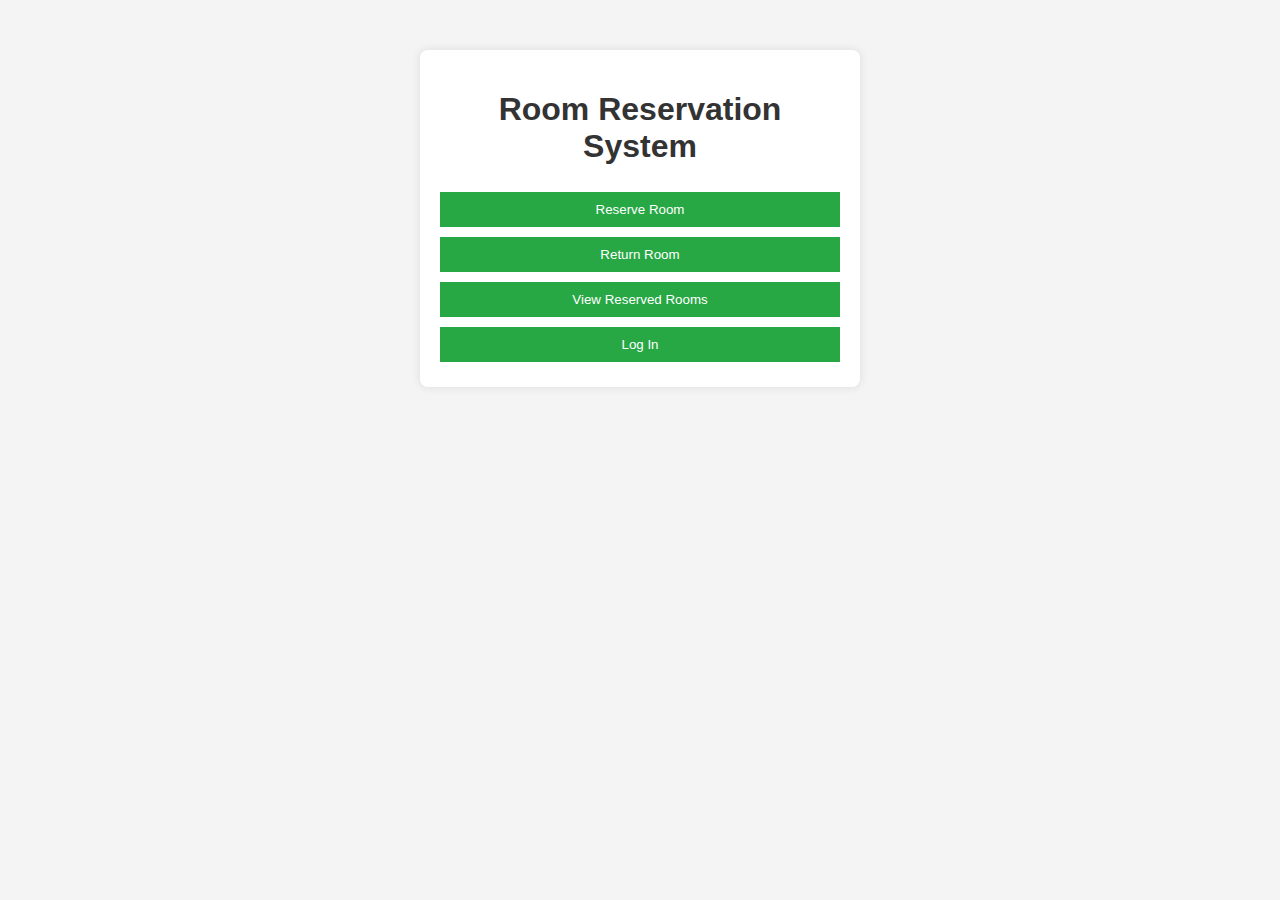
<file: index.html>
<!DOCTYPE html>
<html lang="en">
<head>
    <meta charset="UTF-8">
    <meta name="viewport" content="width=device-width, initial-scale=1.0">
    <title>Room Reservation System</title>
    <link rel="stylesheet" href="styles.css">
</head>
<body>
    <div class="container">
        <h1>Room Reservation System</h1>
        <div id="user-options">
            <button onclick="location.href='reserve.html'">Reserve Room</button>
            <button onclick="location.href='return-room.html'">Return Room</button>
            <button onclick="location.href='view-reservations.html'">View Reserved Rooms</button>
            <button onclick="toggleAdminLogin()" id="admin-login-btn">Log In</button>
        </div>
        
        <div id="admin-options" class="hidden">
            <button onclick="location.href='add-room.html'">Add Room</button>
            <button onclick="logoutAdmin()" id="logout-btn">Log Out</button>
        </div>
        
        <div id="login-form" class="hidden">
            <h2>Admin Login</h2>
            <input type="text" id="admin-username" placeholder="Username" required>
            <input type="password" id="admin-password" placeholder="Password" required>
            <button onclick="login()">Login</button>
            <p id="login-message" class="hidden"></p>
        </div>
    </div>

    <script>
        function toggleAdminLogin() {
            const loginForm = document.getElementById('login-form');
            loginForm.classList.toggle('hidden');
        }

        function login() {
            const username = document.getElementById('admin-username').value;
            const password = document.getElementById('admin-password').value;

            if (username === 'iamtheadmin' && password === 'Dj*0100010001001010') {
                localStorage.setItem('isAdmin', 'true');
                toggleAdminOptions(true);
                toggleAdminLogin();
            } else {
                document.getElementById('login-message').textContent = 'Invalid username or password.';
                document.getElementById('login-message').classList.remove('hidden');
            }
        }

        function logoutAdmin() {
            localStorage.removeItem('isAdmin');
            toggleAdminOptions(false);
        }

        function toggleAdminOptions(show) {
            const adminOptions = document.getElementById('admin-options');
            const adminLoginBtn = document.getElementById('admin-login-btn');
            if (show) {
                adminOptions.classList.remove('hidden');
                adminLoginBtn.classList.add('hidden');
            } else {
                adminOptions.classList.add('hidden');
                adminLoginBtn.classList.remove('hidden');
            }
        }

        document.addEventListener('DOMContentLoaded', function () {
            const isAdmin = localStorage.getItem('isAdmin') === 'true';
            toggleAdminOptions(isAdmin);
        });
    </script>
</body>
</html>
</file>
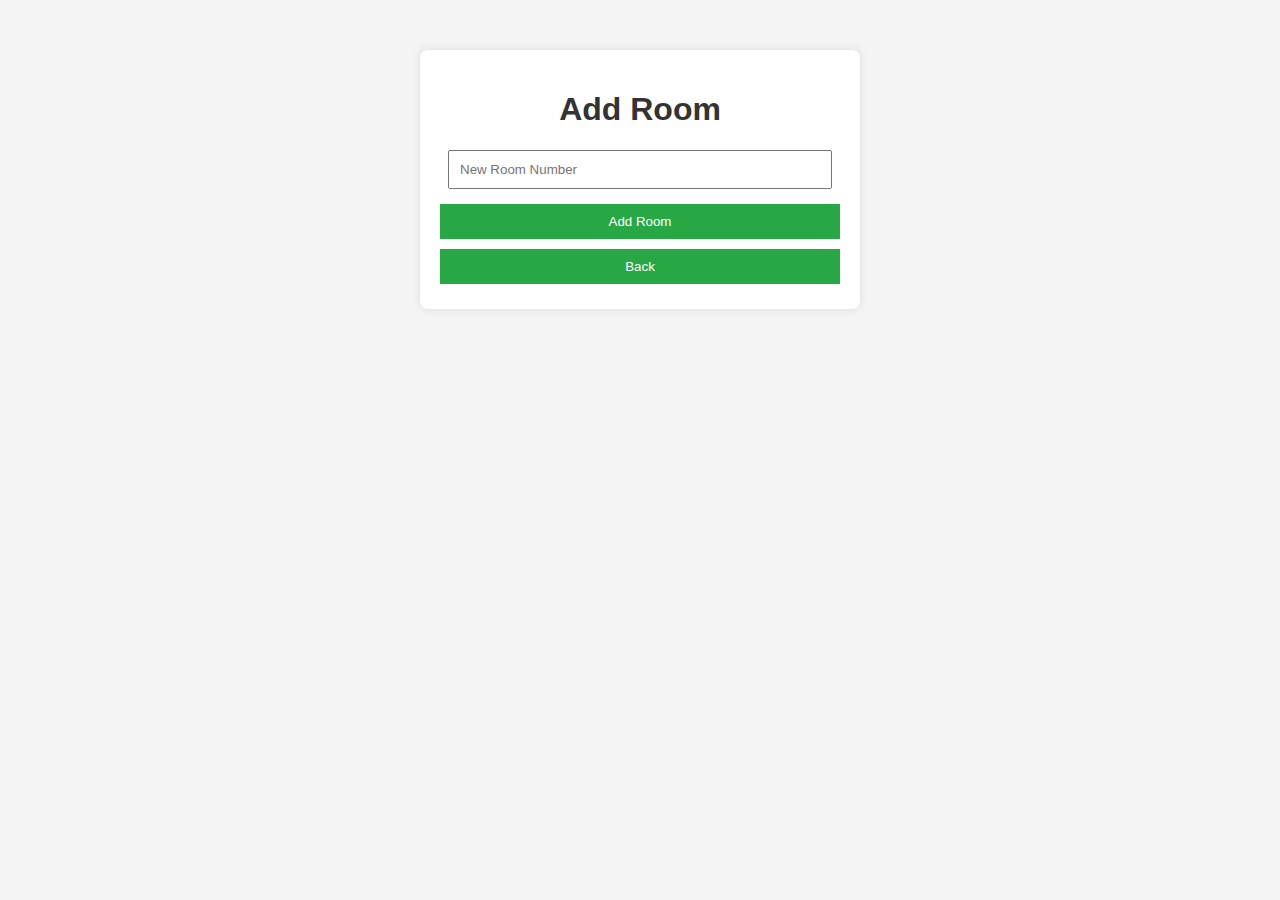
<file: add-room.html>
<!DOCTYPE html>
<html lang="en">
<head>
    <meta charset="UTF-8">
    <meta name="viewport" content="width=device-width, initial-scale=1.0">
    <title>Add Room</title>
    <link rel="stylesheet" href="styles.css">
</head>
<body>
    <div class="container">
        <h1>Add Room</h1>
        <input type="text" id="new-room-number" placeholder="New Room Number" required>
        <button onclick="addRoom()">Add Room</button>
        <p id="add-room-message" class="hidden"></p>
        <button onclick="location.href='index.html'">Back</button>
    </div>

    <script>
        function addRoom() {
            const newRoomNumber = document.getElementById('new-room-number').value;
            const message = `Room ${newRoomNumber} added successfully!`;
            document.getElementById('add-room-message').textContent = message;
            document.getElementById('add-room-message').classList.remove('hidden');
        }
    </script>
</body>
</html>
</file>
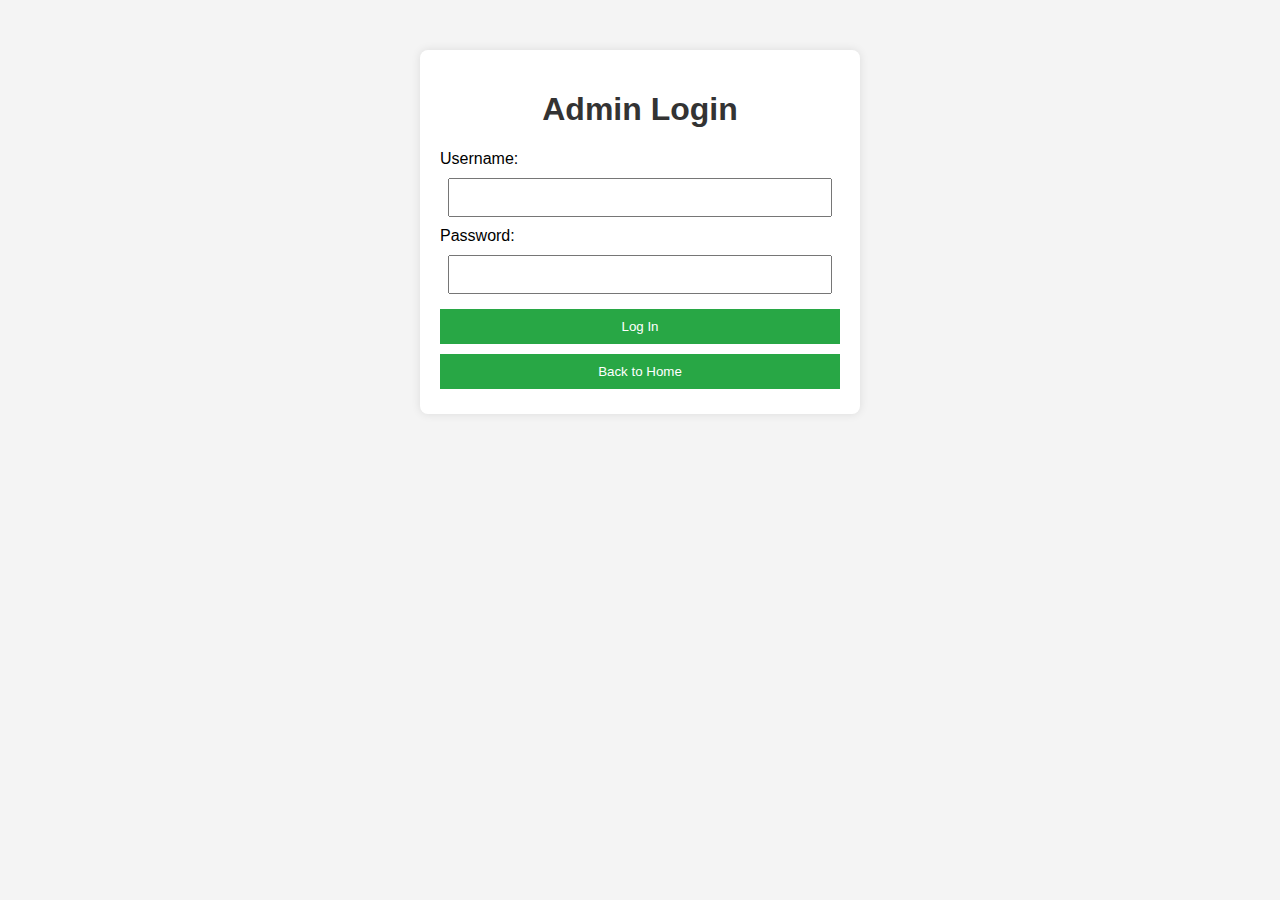
<file: login.html>
<!DOCTYPE html>
<html lang="en">
<head>
    <meta charset="UTF-8">
    <meta name="viewport" content="width=device-width, initial-scale=1.0">
    <title>Admin Login</title>
    <link rel="stylesheet" href="styles.css">
</head>
<body>
    <div class="container">
        <h1>Admin Login</h1>
        <form id="login-form">
            <label for="admin-username">Username:</label>
            <input type="text" id="admin-username" required>
            <label for="admin-password">Password:</label>
            <input type="password" id="admin-password" required>
            <button type="submit">Log In</button>
        </form>
        <p id="login-message" class="hidden"></p>
        
        <button id="add-room-button" style="display:none;" onclick="window.location.href='add-room.html'">Add Room</button>
        <button id="logout-button" style="display:none;" onclick="logout()">Log Out</button>
        <button onclick="window.location.href='index.html'">Back to Home</button>
    </div>

    <script>
        document.getElementById('login-form').addEventListener('submit', function(event) {
            event.preventDefault();
            const username = document.getElementById('admin-username').value;
            const password = document.getElementById('admin-password').value;

            // Simple authentication check
            if (username === 'iamtheadmin' && password === 'Dj*0100010001001010') {
                localStorage.setItem('isAdmin', 'true'); // Set admin status in local storage
                document.getElementById('add-room-button').style.display = 'block'; // Show the Add Room button
                document.getElementById('logout-button').style.display = 'block'; // Show the Log Out button
                document.getElementById('login-message').textContent = 'Login successful! You can now add rooms.';
                document.getElementById('login-message').classList.remove('hidden');
            } else {
                document.getElementById('login-message').textContent = 'Invalid username or password.';
                document.getElementById('login-message').classList.remove('hidden');
            }
        });

        function logout() {
            localStorage.removeItem('isAdmin'); // Remove admin status from local storage
            document.getElementById('add-room-button').style.display = 'none'; // Hide the Add Room button
            document.getElementById('logout-button').style.display = 'none'; // Hide the Log Out button
            document.getElementById('login-message').textContent = 'You have been logged out.';
            document.getElementById('login-message').classList.remove('hidden');
            setTimeout(() => {
                window.location.href = 'index.html'; // Redirect to the home page after logout
            }, 2000); // Redirect after 2 seconds
        }
    </script>
</body>
</html>
</file>
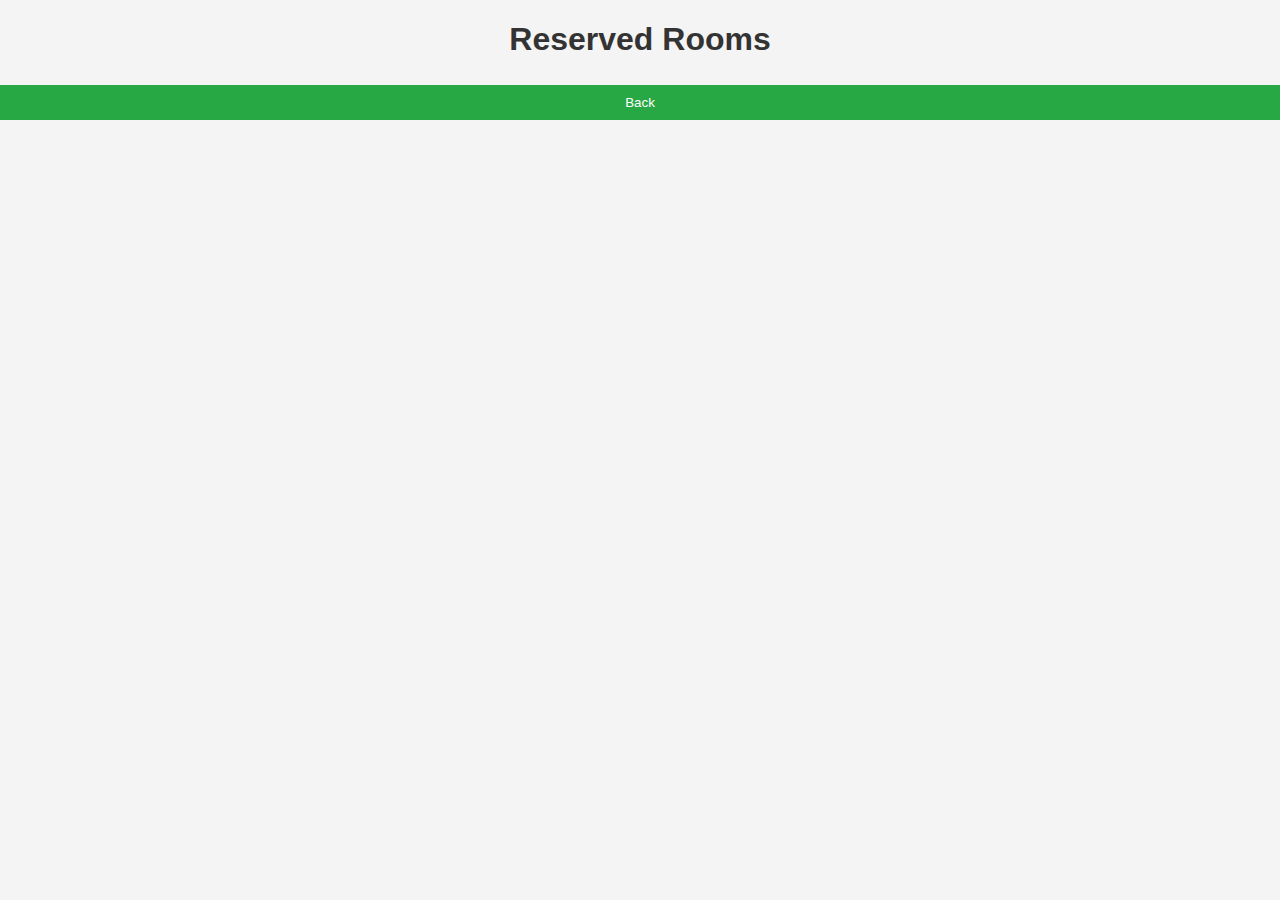
<file: reservations.html>
<!DOCTYPE html>
<html lang="en">
<head>
    <meta charset="UTF-8">
    <meta name="viewport" content="width=device-width, initial-scale=1.0">
    <title>View Reserved Rooms</title>
    <link rel="stylesheet" href="styles.css">
</head>
<body>
    <h1>Reserved Rooms</h1>
    <div id="reserved-rooms"></div>
    <button onclick="location.href='index.html'">Back</button>

    <script>
        function displayReservedRooms() {
            const reservedRoomsContainer = document.getElementById('reserved-rooms');
            reservedRoomsContainer.innerHTML = '';

            const reservedRooms = JSON.parse(localStorage.getItem('reservedRooms')) || [];

            reservedRooms.forEach(room => {
                const roomDiv = document.createElement('div');
                roomDiv.className = 'reserved-room';
                roomDiv.innerHTML = `
                    <h3>Room Number: ${room.number}</h3>
                    <p>Reserved From: ${room.startTime} To: ${room.endTime}</p>
                `;
                reservedRoomsContainer.appendChild(roomDiv);
            });
        }

        document.addEventListener('DOMContentLoaded', displayReservedRooms);
    </script>
</body>
</html>
</file>
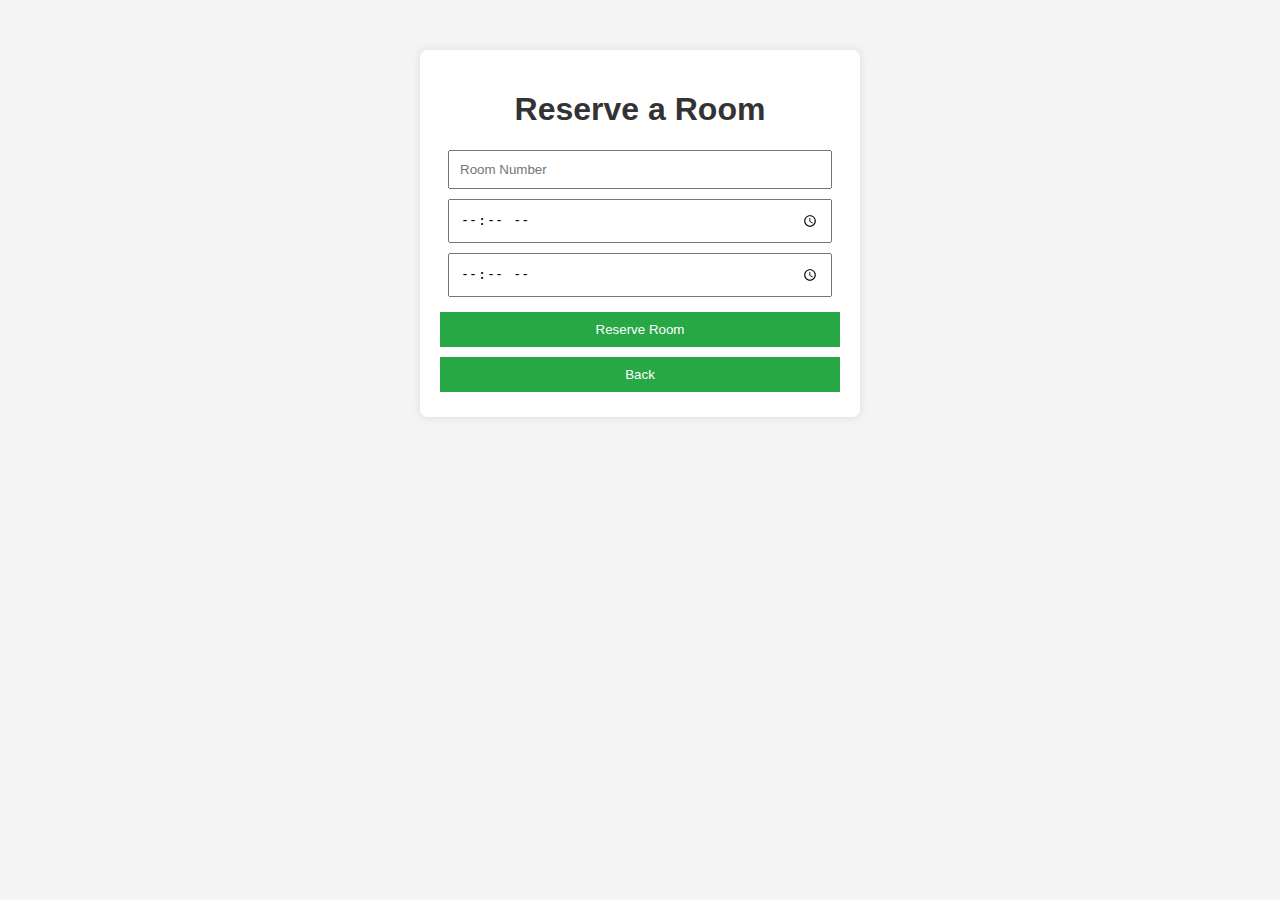
<file: reserve.html>
<!DOCTYPE html>
<html lang="en">
<head>
    <meta charset="UTF-8">
    <meta name="viewport" content="width=device-width, initial-scale=1.0">
    <title>Reserve Room</title>
    <link rel="stylesheet" href="styles.css">
</head>
<body>
    <div class="container">
        <h1>Reserve a Room</h1>
        <input type="text" id="room-number" placeholder="Room Number" required>
        <input type="time" id="start-time" required>
        <input type="time" id="end-time" required>
        <button onclick="reserveRoom()">Reserve Room</button>
        <p id="reservation-message" class="hidden"></p>
        <button onclick="location.href='index.html'">Back</button>
    </div>

    <script>
        const reservedRooms = JSON.parse(localStorage.getItem('reservedRooms')) || [];

        function reserveRoom() {
            const roomNumber = document.getElementById('room-number').value;
            const startTime = document.getElementById('start-time').value;
            const endTime = document.getElementById('end-time').value;
            const reservationCode = Math.floor(Math.random() * 1000000); // Generate a random reservation code

            // Check for overlapping reservations
            const isConflicted = reservedRooms.some(room => 
                room.number === roomNumber && 
                ((startTime >= room.startTime && startTime < room.endTime) || 
                 (endTime > room.startTime && endTime <= room.endTime))
            );

            if (isConflicted) {
                document.getElementById('reservation-message').textContent = 'Room is not available at that time.';
                document.getElementById('reservation-message').classList.remove('hidden');
                return;
            }

            // If no conflict, reserve the room
            reservedRooms.push({ number: roomNumber, startTime, endTime, code: reservationCode });
            localStorage.setItem('reservedRooms', JSON.stringify(reservedRooms));
            document.getElementById('reservation-message').textContent = `Reservation successful! Your code is: ${reservationCode}`;
            document.getElementById('reservation-message').classList.remove('hidden');
        }
    </script>
</body>
</html>
</file>
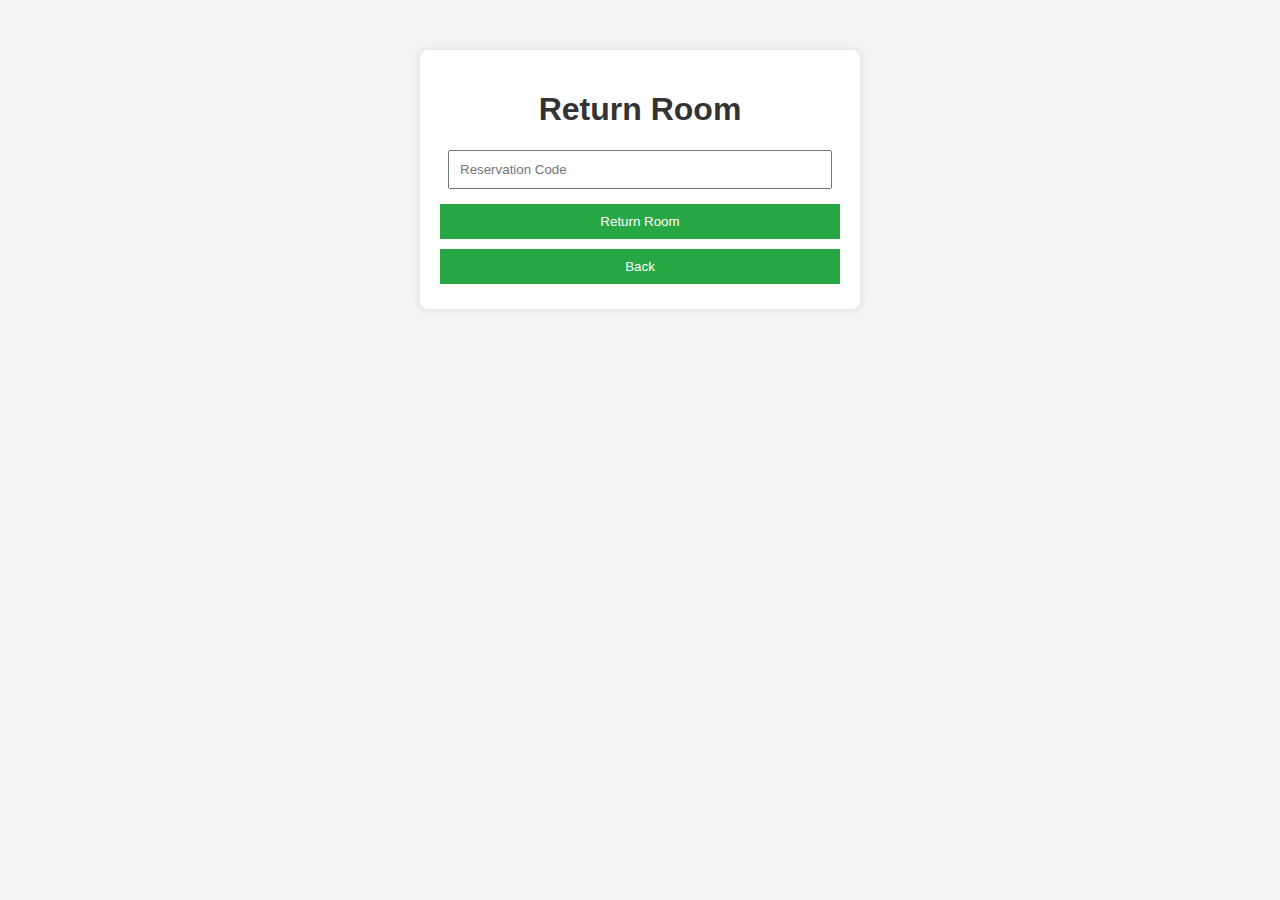
<file: return-room.html>
<!DOCTYPE html>
<html lang="en">
<head>
    <meta charset="UTF-8">
    <meta name="viewport" content="width=device-width, initial-scale=1.0">
    <title>Return Room</title>
    <link rel="stylesheet" href="styles.css">
</head>
<body>
    <div class="container">
        <h1>Return Room</h1>
        <input type="text" id="reservation-code" placeholder="Reservation Code" required>
        <button onclick="returnRoom()">Return Room</button>
        <p id="return-message" class="hidden"></p>
        <button onclick="location.href='index.html'">Back</button>
    </div>

    <script>
        function returnRoom() {
            const reservationCode = document.getElementById('reservation-code').value;
            const reservedRooms = JSON.parse(localStorage.getItem('reservedRooms')) || [];
            const roomIndex = reservedRooms.findIndex(room => room.code == reservationCode);

            if (roomIndex > -1) {
                reservedRooms.splice(roomIndex, 1); // Remove the room from the reserved list
                localStorage.setItem('reservedRooms', JSON.stringify(reservedRooms));
                document.getElementById('return-message').textContent = 'Room returned successfully!';
            } else {
                document.getElementById('return-message').textContent = 'Invalid reservation code.';
            }
            document.getElementById('return-message').classList.remove('hidden');
        }
    </script>
</body>
</html>
</file>
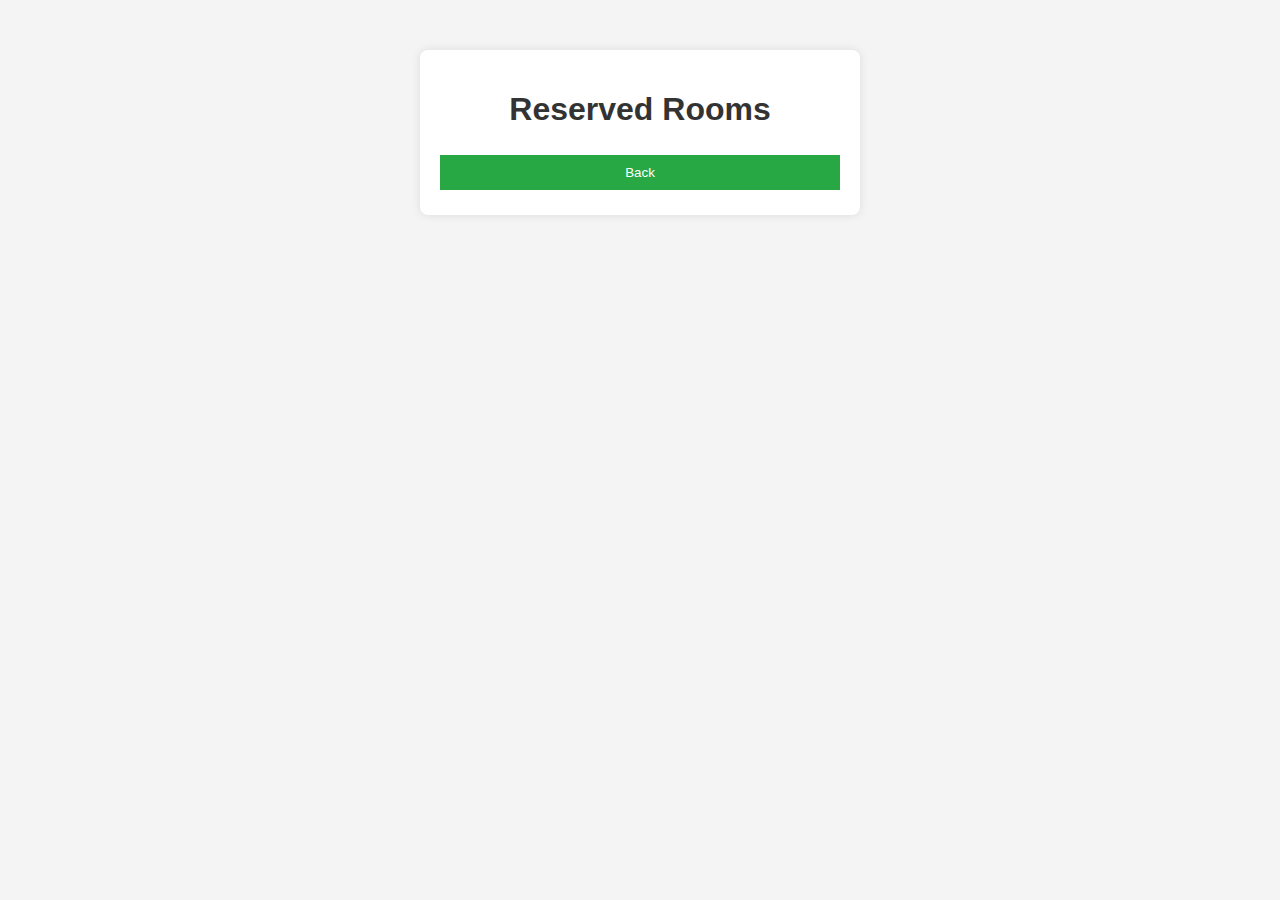
<file: view-reservations.html>
<!DOCTYPE html>
<html lang="en">
<head>
    <meta charset="UTF-8">
    <meta name="viewport" content="width=device-width, initial-scale=1.0">
    <title>View Reserved Rooms</title>
    <link rel="stylesheet" href="styles.css">
</head>
<body>
    <div class="container">
        <h1>Reserved Rooms</h1>
        <div id="reserved-rooms"></div>
        <button onclick="location.href='index.html'">Back</button>
    </div>

    <script>
        function displayReservedRooms() {
            const reservedRoomsContainer = document.getElementById('reserved-rooms');
            reservedRoomsContainer.innerHTML = '';

            const reservedRooms = JSON.parse(localStorage.getItem('reservedRooms')) || [];

            reservedRooms.forEach(room => {
                const roomDiv = document.createElement('div');
                roomDiv.className = 'reserved-room';
                roomDiv.innerHTML = `
                    <h3>Room Number: ${room.number}</h3>
                    <p>Reserved From: ${room.startTime} To: ${room.endTime}</p>
                `;
                reservedRoomsContainer.appendChild(roomDiv);
            });
        }

        document.addEventListener('DOMContentLoaded', displayReservedRooms);
    </script>
</body>
</html>
</file>
<file: styles.css>
body {
    font-family: Arial, sans-serif;
    margin: 0;
    padding: 0;
    background-color: #f4f4f4;
}

.container {
    max-width: 400px;
    margin: 50px auto;
    padding: 20px;
    background-color: white;
    box-shadow: 0 0 10px rgba(0, 0, 0, 0.1);
    border-radius: 8px;
}

h1 {
    text-align: center;
    color: #333;
}

input {
    display: block;
    margin: 10px auto;
    padding: 10px;
    width: 90%;
}

button {
    padding: 10px 15px;
    background-color: #28a745;
    color: white;
    border: none;
    cursor: pointer;
    width: 100%;
    margin: 5px 0;
}

button:hover {
    background-color: #218838;
}

.reserved-room {
    background-color: #ffffff;
    border: 1px solid #ddd;
    margin: 10px 0;
    padding: 15px;
}

.hidden {
    display: none;
}
</file>
